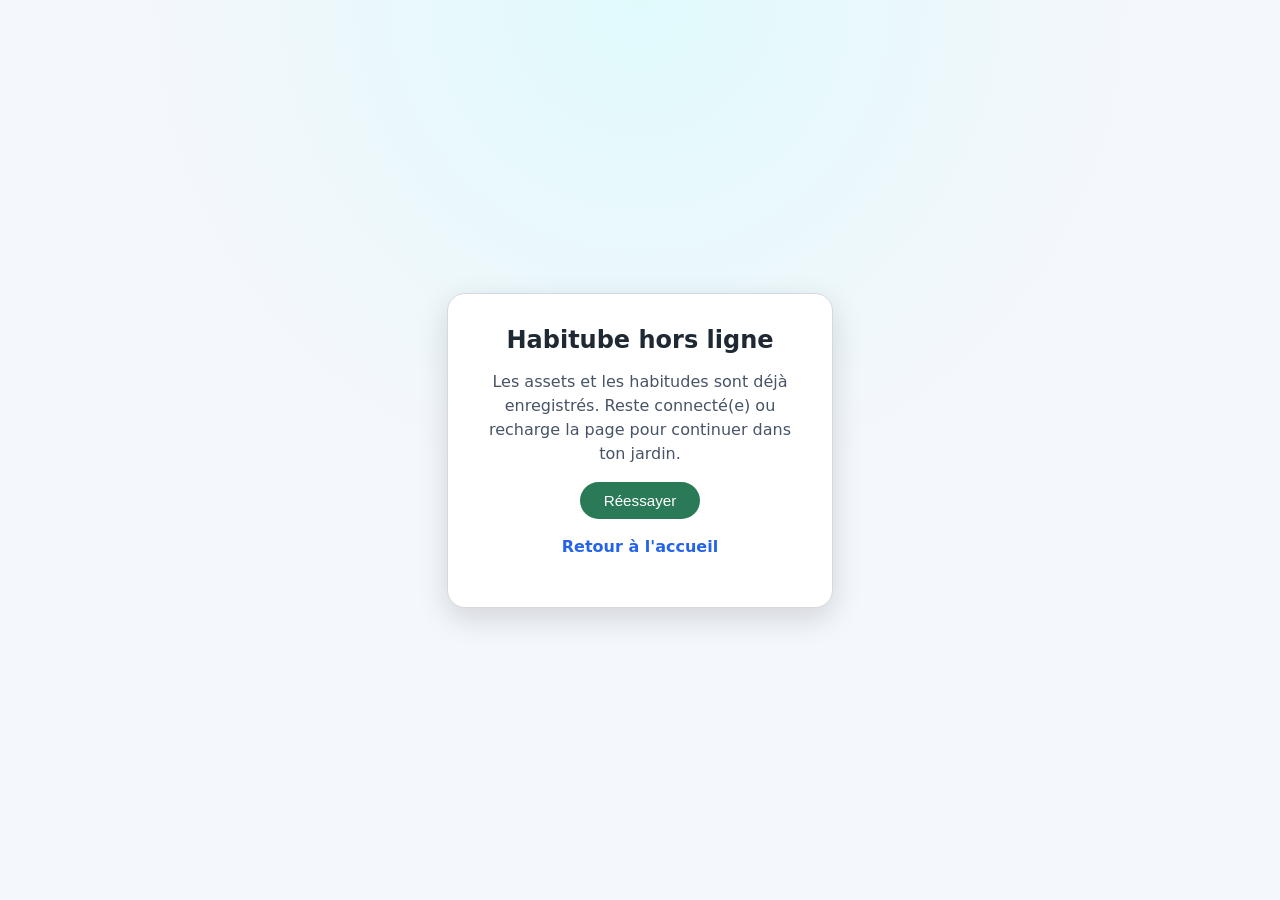
<file: public/offline.html>
<!doctype html>
<html lang="fr">
<head>
  <meta charset="utf-8" />
  <meta name="viewport" content="width=device-width, initial-scale=1, viewport-fit=cover" />
  <title>Habitube hors ligne</title>
  <style>
    :root {
      font-family: system-ui, -apple-system, 'Segoe UI', sans-serif;
      background: #f4f7fb;
      color: #1f2933;
    }
    body {
      margin: 0;
      min-height: 100vh;
      display: flex;
      justify-content: center;
      align-items: center;
      background: radial-gradient(circle at top, #e0fafc, #f4f7fb 45%);
    }
    main {
      text-align: center;
      padding: 32px;
      max-width: 320px;
      background: white;
      border-radius: 18px;
      box-shadow: 0 10px 30px rgba(15, 23, 42, 0.15);
      border: 1px solid #d5d8dc;
    }
    h1 {
      margin: 0 0 16px;
      font-size: 1.5rem;
    }
    p {
      margin: 0 0 16px;
      line-height: 1.5;
      color: #475467;
    }
    button {
      background: #2a7a57;
      color: #fff;
      border: none;
      border-radius: 99px;
      padding: 10px 24px;
      font-size: 0.95rem;
      cursor: pointer;
    }
    button:focus-visible,
    a:focus-visible {
      outline: 3px solid #2563eb;
      outline-offset: 2px;
    }
    a {
      color: #2563eb;
      text-decoration: none;
      font-weight: 600;
    }
    a:hover {
      text-decoration: underline;
    }
  </style>
</head>
<body>
  <main>
    <h1>Habitube hors ligne</h1>
    <p>Les assets et les habitudes sont déjà enregistrés. Reste connecté(e) ou recharge la page pour continuer dans ton jardin.</p>
    <p>
      <button type="button" onclick="window.location.reload()">Réessayer</button>
    </p>
    <p><a href="./index.html">Retour à l'accueil</a></p>
  </main>
</body>
</html>
</file>
